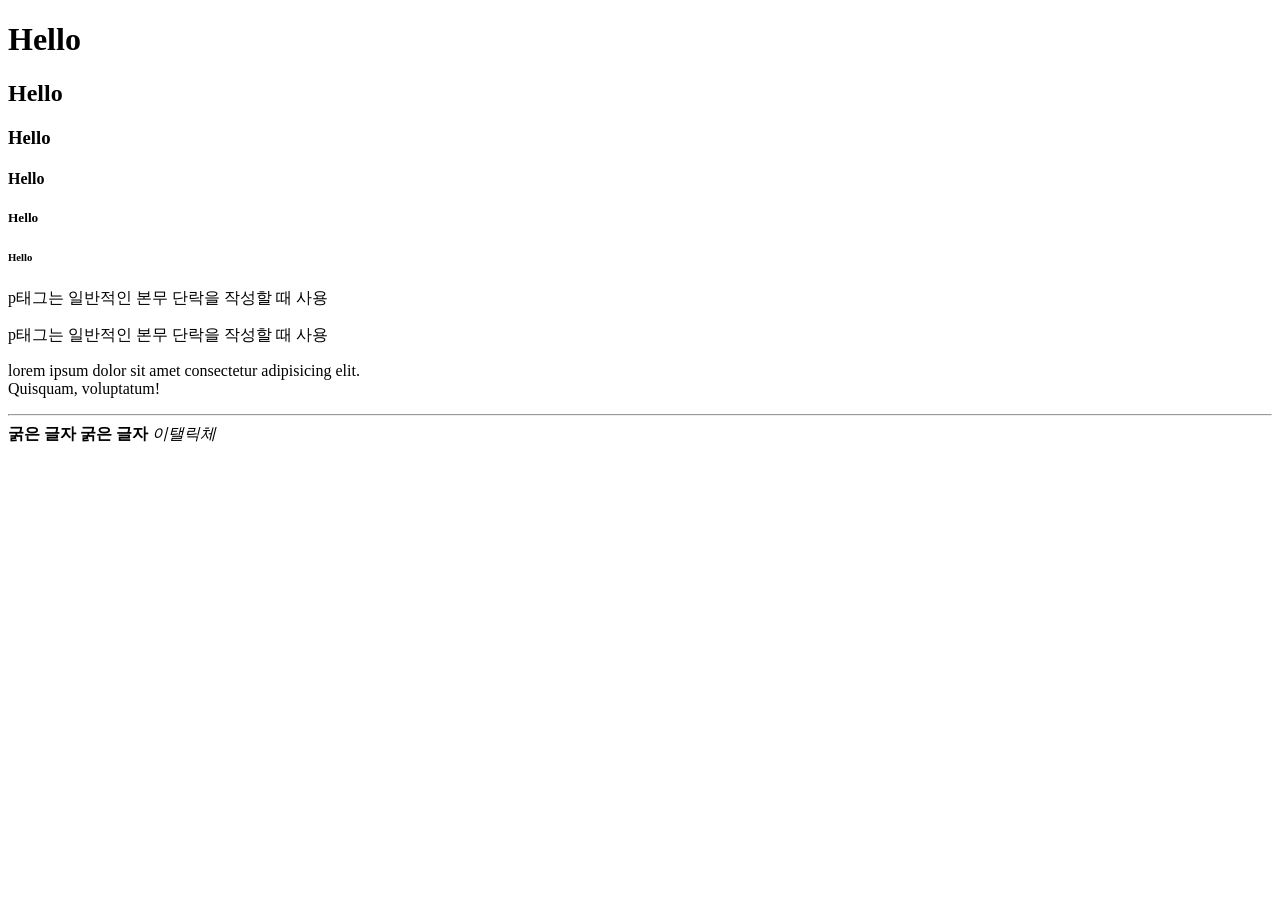
<file: 20260910/index.html>
<!DOCTYPE html>  <!-- 버전이 Html5임을 명시 -->
<html lang="en"> 
<head> <!-- head는 웹페이지의 정보가 들어가는 곳 -->
    <meta charset="UTF-8"> <!-- UTF-8 인코딩 전세계에서 문자가 잘 안깨짐 어딜가나 다 이것을 사용함 -->
    <meta name="viewport" content="width=device-width, initial-scale=1.0">
    <title>MY HOME</title> <!-- 페이지 제목 -->
</head>
<body>
    <h1>Hello</h1> <!-- h1~h6까지 제목을 나타내는 태그 h1이 가장 크고 h6이 가장 작음 -->
    <h2>Hello</h2> <!-- h태그를 잘 사용하지 않는다 CSS가지고 꾸미는게 더 디테일하고 이쁘게 꾸밀 수 있음 -->
    <h3>Hello</h3> 
    <h4>Hello</h4>
    <h5>Hello</h5>
    <h6>Hello</h6>

    <!-- p 일반적인 본무 단락을 작성할 때 사용 -->
    <p>p태그는 일반적인 본무 단락을 작성할 때 사용</p>
    <p>p태그는 일반적인 본무 단락을 작성할 때 사용</p>
    <p>lorem ipsum dolor sit amet consectetur adipisicing elit.<br> Quisquam, voluptatum!</p>

    <!--
    br
    강제로 줄 바꿈할때 사용하는 태그
    -->
    
    <!--
    hr
    수평선 만들때 사용. 나홀로 태그
    -->
    <hr>

    <!-- 
    strong
    글자를 굵게 만들때 사용
    -->
    <strong>굵은 글자</strong>

    <!-- 
    b
    글자를 굵게 만들때 사용
    -->
    <b>굵은 글자</b> <!-- strong과 b는 같은 기능을 하지만 strong은 의미론적 태그로써 글자가 굵은 이유를 나타낼 수 있음 -->

    <!--
    i
    이탤릭체로 변경ㅇ
    -->
    <i>이탤릭체</i>





</body>
</html>
</file>
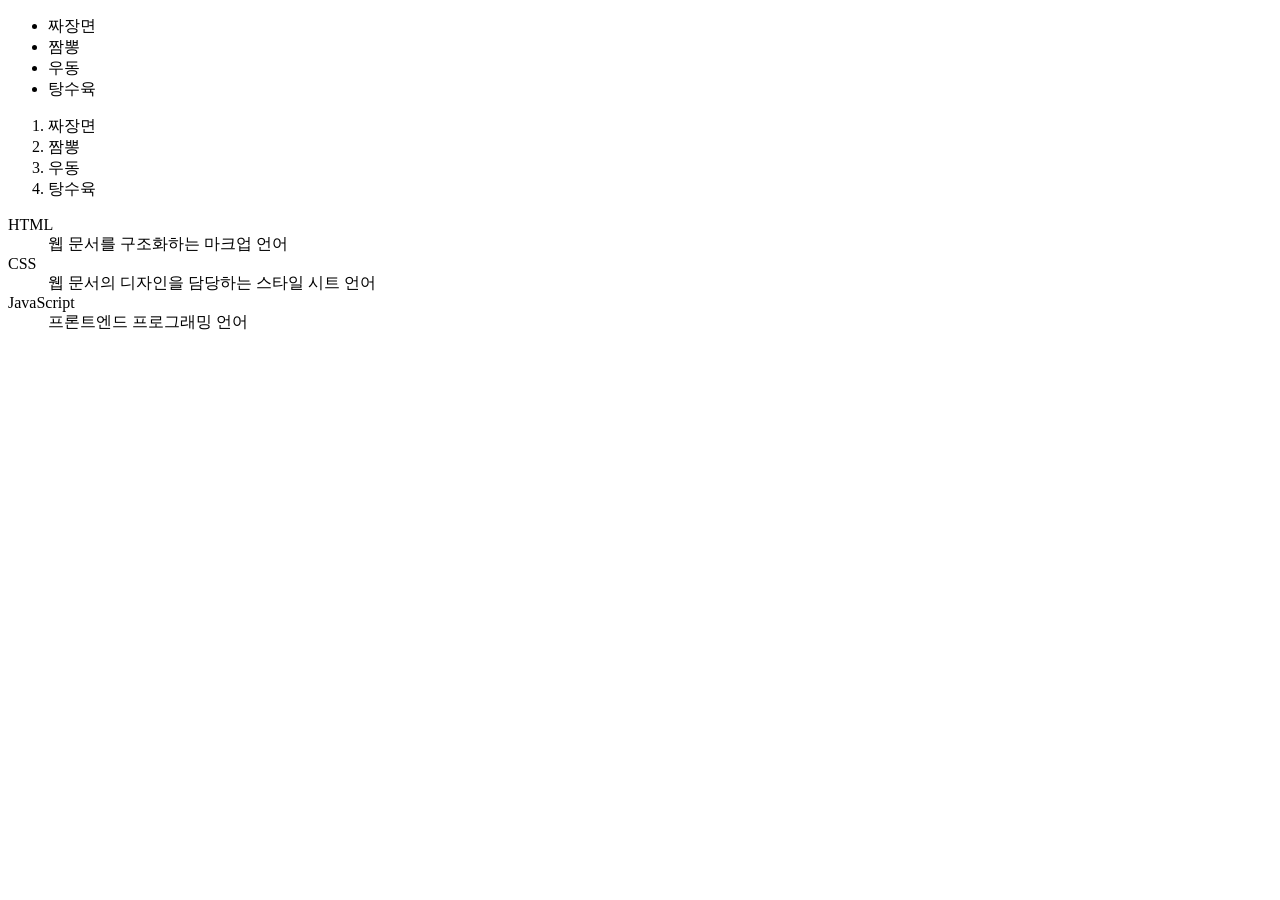
<file: 20260910/index03.html>
<!DOCTYPE html>
<html lang="en">
<head>
    <meta charset="UTF-8">
    <meta name="viewport" content="width=device-width, initial-scale=1.0">
    <title>INDEX03</title>
</head>
<body>

    <!-- 
    ul, ol, li - 목록(list)
    ul - 순서 없는 목록, ol - 순서 있는 목록, li - 목록 항
    많이 사용됨
    -->
    <ul>
        <li>짜장면</li>
        <li>짬뽕</li>
        <li>우동</li>
        <li>탕수육</li>
    </ul>

    <ol>
        <li>짜장면</li>
        <li>짬뽕</li>
        <li>우동</li>
        <li>탕수육</li>
    </ol>
    <!--
    dl, dt, dd - 정의 목록
    dl - 정의 목록, dt - 정의할 단어, dd - 정의할 내용
    요즘은 잘 사용하지 않음(한때 유행을 했었음.)
    -->
    <dl>
        <dt>HTML</dt>
        <dd>웹 문서를 구조화하는 마크업 언어</dd>

        <dt>CSS</dt>
        <dd>웹 문서의 디자인을 담당하는 스타일 시트 언어</dd>

        <dt>JavaScript</dt>
        <dd>프론트엔드 프로그래밍 언어</dd>
    </dl>

</body>
</html>
</file>
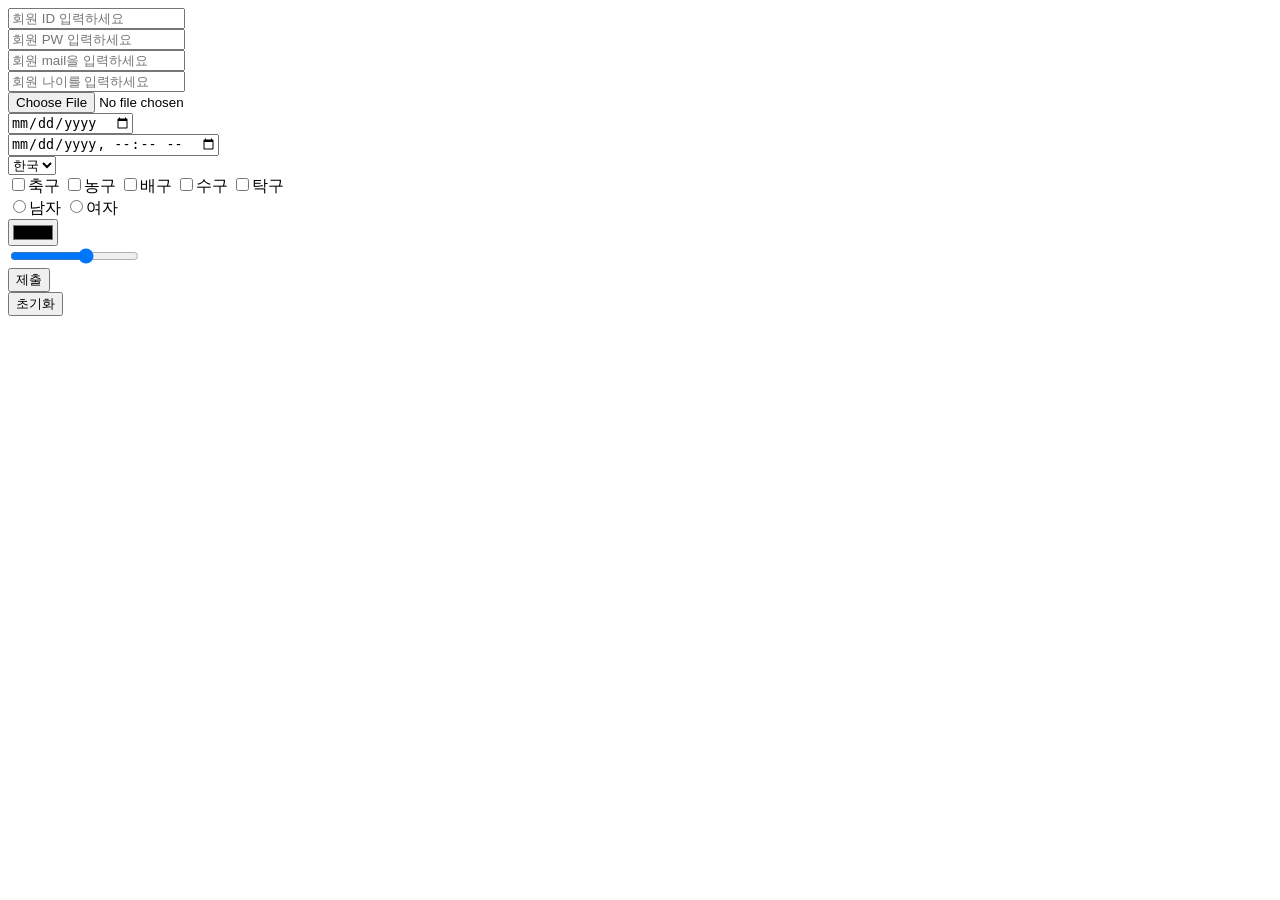
<file: 20260910/index04.html>
<!DOCTYPE html>
<html lang="en">
<head>
    <meta charset="UTF-8">
    <meta name="viewport" content="width=device-width, initial-scale=1.0">
    <title>INDEX04</title>
</head>
<body>
    <!-- 
    form(양식) 태그
    
    -->
    <form action = "서버url" method = "get/post"> 
        <!-- 중요한 속성 2가지 action, method
         action : 데이터를 전송할 주소를 지정
         method : 데이터를 전송할 방식 지정 (get, post) 
         get : 주소창에 데이터가 노출됨, 전송할 수 있는 데이터의 양이 제한적, 보안에 취약
         post : 주소창에 데이터가 노출되지 않음, 전송할 수 있는 데이터의 양이 제한적이지 않음, 보안에 강함
            form 태그 안에 있는 input 태그의 name 속성에 지정된 값이 서버로 전송됨
        action = "서버url" method = "get/post"
        -->
        <input type="text" placeholder="회원 ID 입력하세요"><br>
        <input type="password" placeholder="회원 PW 입력하세요"><br>
        <input type="email" placeholder="회원 mail을 입력하세요"><br>
        <input type="number" placeholder="회원 나이를 입력하세요"><br>
        <input type="file"><br> 
        <input type="date"><br>
        <input type="datetime-local"><br>
        <select>
            <option>한국</option>
            <option>미국</option>
            <option>영국</option>
            <option>일본</option>
            <option>중국</option>
        </select><br>
        <input type="checkbox">축구
        <input type="checkbox">농구
        <input type="checkbox">배구
        <input type="checkbox">수구
        <input type="checkbox">탁구<br>
        <input type="radio" name="gender">남자
        <input type="radio" name="gender">여자<br>
        <input type="color"><br>
        <input type="range" max="10" min="0" step="2" value="5"><br>
        <input type="submit" value="제출"><br>
        <input type="reset" value="초기화"><br>
    </form>
</body>
</html>
</file>
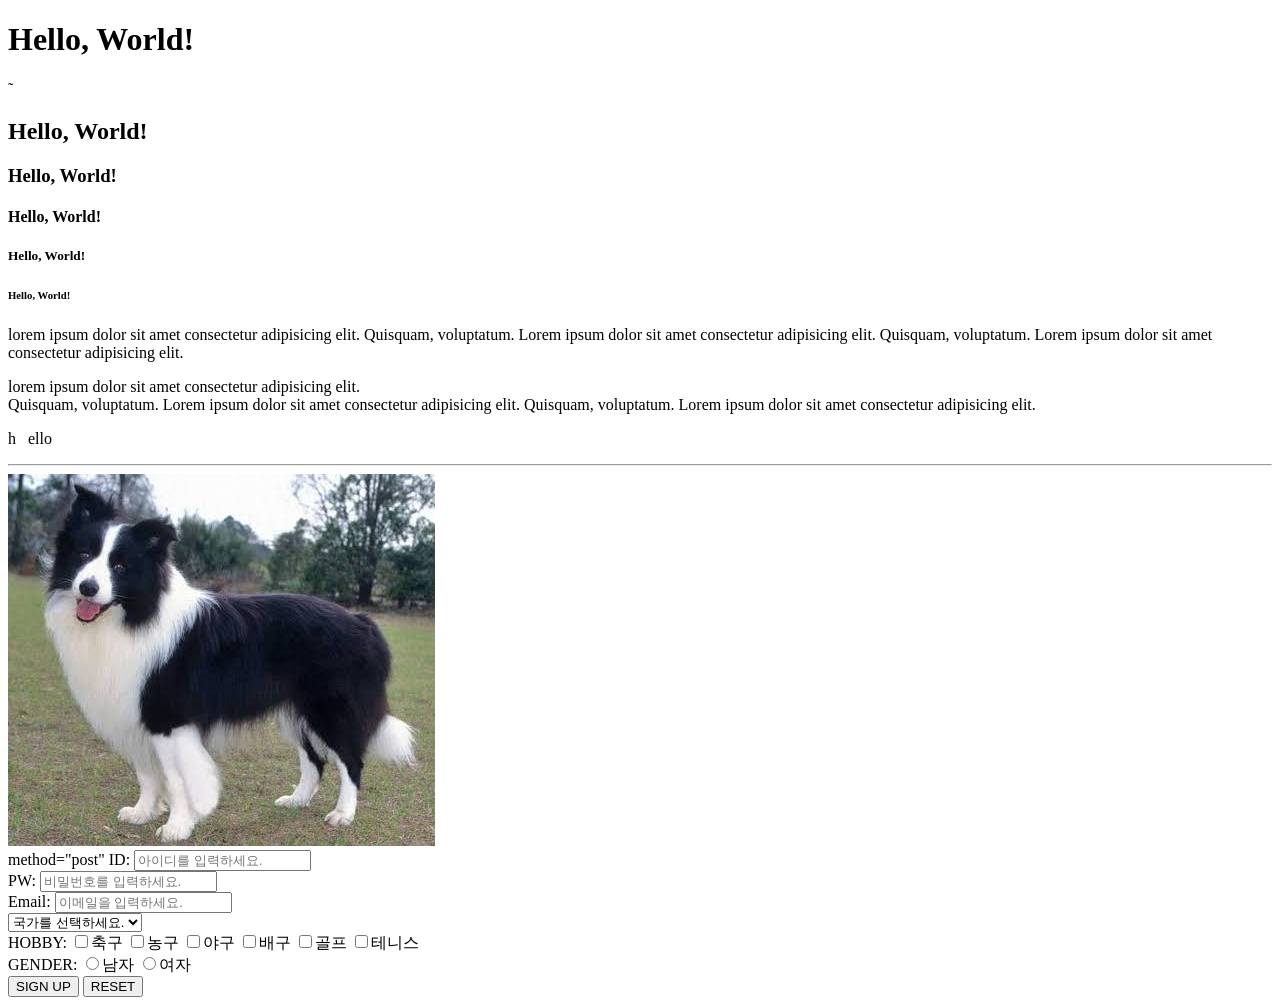
<file: 20260914/index01.html>
<!DOCTYPE html>
<html lang="en">
<head>
    <meta charset="UTF-8">
    <title>MY HOME</title>
</head>
<body> <!-- 화면의 99%가 이 body태그에서 작성이 된다 -->

    <!-- 텍스트 관련 태그 -->
    <h1>Hello, World!</h1>˜
    <h2>Hello, World!</h2>
    <h3>Hello, World!</h3>
    <h4>Hello, World!</h4>
    <h5>Hello, World!</h5>
    <h6>Hello, World!</h6>

    <!-- p 태그 문단 -->
    <p>lorem ipsum dolor sit amet consectetur adipisicing elit. Quisquam, voluptatum. Lorem ipsum dolor sit amet consectetur adipisicing elit. Quisquam, voluptatum. Lorem ipsum dolor sit amet consectetur adipisicing elit.</p>
    <p>lorem ipsum dolor sit amet consectetur adipisicing elit. <br>Quisquam, voluptatum. Lorem ipsum dolor sit amet consectetur adipisicing elit. Quisquam, voluptatum. Lorem ipsum dolor sit amet consectetur adipisicing elit.</p> 

    <p>h &nbsp;&nbsp;ello</p> 
    <!-- html에서는 스페이스바로 띄어쓰기를 여러번 해도 출력엔 한 칸 밖에 안 띄어진다. 그래서 &nbsp;를 사용한다. -->

    <!-- 가로 구분선 -->
    <hr>

    <!-- img 이미지 태그 -->
    <!-- 
    ./ : 현재 디렉토리
    ../ : 상위 디렉토리
    / : 루트 디렉토리
    ./img/dog.jpeg : 현재 디렉토리 안에 있는 img 폴더 안에 있는 dog.jpeg 파일
          -->
    <!-- alt : 이미지가 로드되지 않았을 때 표시될 텍스트 -->
    <!-- title : 이미지에 마우스를 올렸을 때 표시될 텍스트 -->
    <img src="./img/dog.jpeg" alt="이 사진은 보더콜리입니다." title="보더콜리">

    <!-- 양식 태그 -->
    <!-- 
    <form> : 양식을 생성하는 태그
    <input> : 입력 필드를 생성하는 태그
    type="text" : 텍스트 입력 필드
    placeholder="아이디를 입력하세요."> : 텍스트 입력란에 아무것도 없을때 표시되는 안내문구
     -->
    <form
        action="http://www.naver.com/member/">
        method="post"
        <!-- post는 보안에 강하다. 큰 데이터를 전송할 때 사용 -->
        <!-- get은 보안에 취약하다. 작은 데이터를 전송할 때 사용 -->
        ID: <input type="text" placeholder="아이디를 입력하세요."><br>
        PW: <input type="password" placeholder="비밀번호를 입력하세요."><br>
        Email: <input type="email" placeholder="이메일을 입력하세요."><br>
        <!-- @가 있어야 유효한 이메일 주소로 판단하기 때문에 없으면 유효하지 않은 주소로 판단 -->
        <select>
            <option value="0">국가를 선택하세요.</option>
            <option value="1">한국</option>
            <option value="2">마국</option>
            <option value="3">영국</option>
        </select>
        <br>
        <!-- 맥기준 option + command + 방향키 = 같은 줄을 한번에 입력할 수 있음 -->
        HOBBY: 
        <input type="checkbox" name="hobby">축구
        <input type="checkbox" name="hobby">농구
        <input type="checkbox" name="hobby">야구
        <input type="checkbox" name="hobby">배구
        <input type="checkbox" name="hobby">골프
        <input type="checkbox" name="hobby">테니스
        <br>
        GENDER:
        <input type="radio" name="gender">남자
        <input type="radio" name="gender">여자 
        <br>
        <input type="submit" value="SIGN UP"> 
        <!-- submit 입력한 데이터가 서버로 전송됨. 서버의 주소는 form 태그의 action 속성에서 지정 -->
        <input type="reset" value="RESET">


    </form>


</body>
</html>
</file>
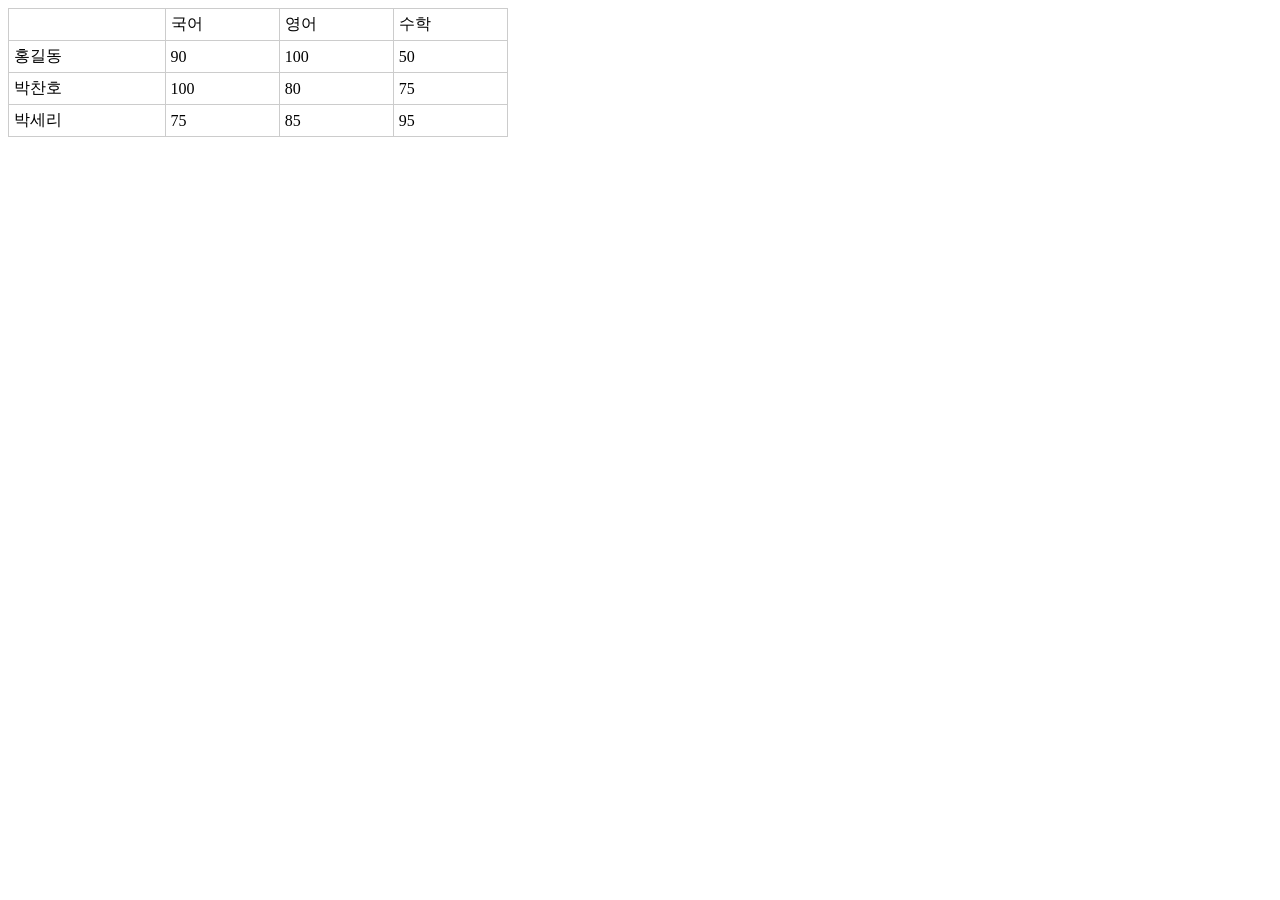
<file: 20260914/index02-1.html>
<!DOCTYPE html>
<html lang="en">
<head>
    <meta charset="UTF-8">
    <title>INDEX 02-1</title>
    <style>
        table {
            border-collapse: collapse; /* 테이블의 선을 겹치게 함 */
            width: 500px; /* 테이블의 너비를 500px로 지정 */
        }
        td {
            border: 1px solid #ccc; /* 테이블의 선을 회색으로 지정 */
            padding: 5px; /* 셀 내부의 여백을 설정 */
        }
    </style>
</head>
<body>
    <table>
        <tr>
            <td></td>
            <td>국어</td>
            <td>영어</td>
            <td>수학</td>
        </tr>
        <tr>
            <td>홍길동</td>
            <td>90</td>
            <td>100</td>
            <td>50</td>
        </tr>        
        <tr>
            <td>박찬호</td>
            <td>100</td>
            <td>80</td>
            <td>75</td>
        </tr>        
        <tr>
            <td>박세리</td>
            <td>75</td>
            <td>85</td>
            <td>95</td>
        </tr>
    </table>
</body>
</html>
</file>
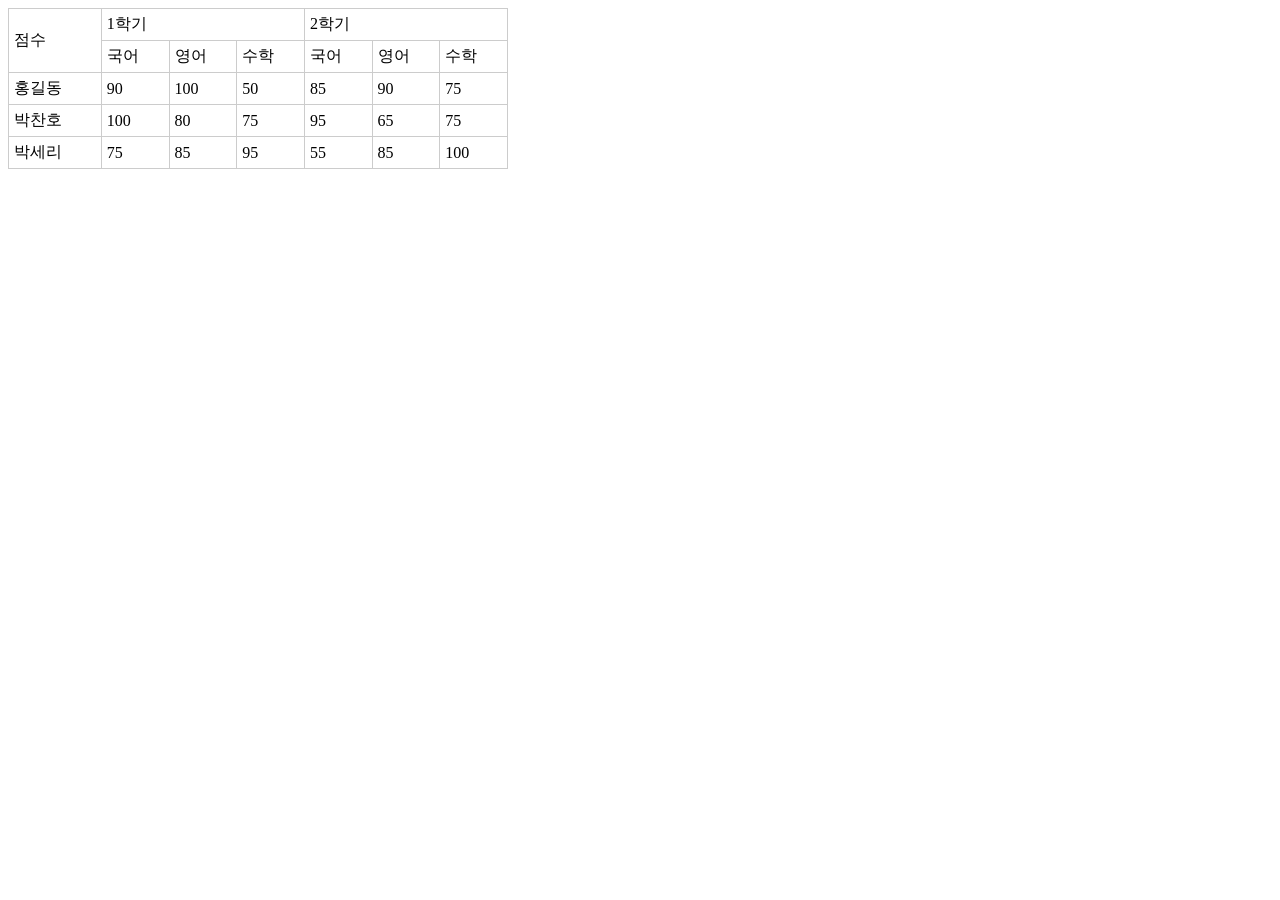
<file: 20260914/index02-2.html>
<!DOCTYPE html>
<html lang="en">
<head>
    <meta charset="UTF-8">
    <title>INDEX 02-1</title>
    <style>
        table {
            border-collapse: collapse; /* 테이블의 선을 겹치게 함 */
            width: 500px; /* 테이블의 너비를 500px로 지정 */
        }
        td {
            border: 1px solid #ccc; /* 테이블의 선을 회색으로 지정 */
            padding: 5px; /* 셀 내부의 여백을 설정 */
        }
    </style>
</head>
<body>
    <table>
        <tr>
            <td rowspan="2">점수</td> <!-- rowspan : 열로 셀 병합 -->
            <td colspan="3">1학기</td> <!-- colspan : 행으로 셀 병합 -->
            <td colspan="3">2학기</td>
        </tr>
        <tr>
            <td>국어</td>
            <td>영어</td>
            <td>수학</td>
            <td>국어</td>
            <td>영어</td>
            <td>수학</td>
        </tr>
        <tr>
            <td>홍길동</td>
            <td>90</td>
            <td>100</td>
            <td>50</td>
            <td>85</td>
            <td>90</td>
            <td>75</td>
        </tr>        
        <tr>
            <td>박찬호</td>
            <td>100</td>
            <td>80</td>
            <td>75</td>
            <td>95</td>
            <td>65</td>
            <td>75</td>
        </tr>        
        <tr> 
            <td>박세리</td>
            <td>75</td>
            <td>85</td>
            <td>95</td>
            <td>55</td>
            <td>85</td>
            <td>100</td>
        </tr>
    </table>


</body>
</html>
</file>
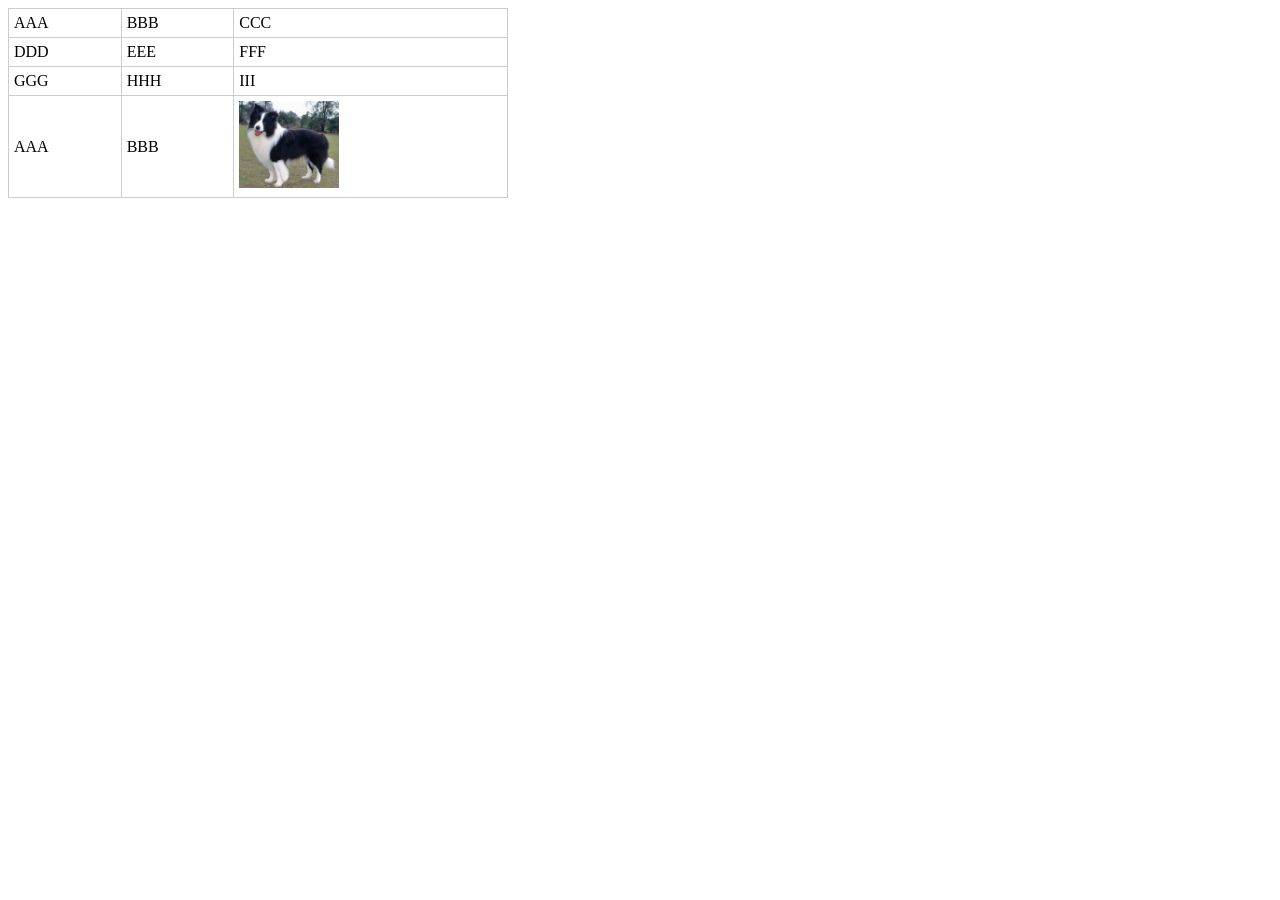
<file: 20260914/index02.html>
<!DOCTYPE html>
<html lang="en">
<head>
    <meta charset="UTF-8">
    <title>INDEX 02</title>
    <style>
        table {
            border-collapse: collapse; /* 테이블의 선을 겹치게 함 */
            width: 500px; /* 테이블의 너비를 500px로 지정 */
        }
        td {
            border: 1px solid #ccc; /* 테이블의 선을 회색으로 지정 */
            padding: 5px; /* 셀 내부의 여백을 설정 */
        }
    </style>
</head>
<body>
    <!-- 표( == 엑셀에서 표)를 만드는 태그 -->
    <!-- 선을 넣고 싶으면 border="1" 근데 디자인이 깔끔하지 않음 CSS로 대부분 대체함 -->
    <table>
        <!-- 
        <thead> 표의 제목을 만드는 태그, 유치해서 거의 사용되지 않음
            <tr> tr은 행을 만드는 태그
                <th>열제목1</th> h는 열을 만드는 태그
                <th>열제목2</th>
                <th>열제목3</th>
            </tr>
        </thead>  
        -->

        <tbody> <!-- 표의 내용을 만드는 태그 -->
        <tr> <!-- tr을 먼저 만들고 td를 입력 -->
            <td>AAA</td> <!-- 1행 1열이 만들어짐 -->
            <td>BBB</td> <!-- 1행 2열이 만들어짐 -->
            <td>CCC</td> <!-- 1행 3열이 만들어짐 -->
        </tr> <!-- 1행이 만들어짐 -->

        <tr>
            <td>DDD</td> <!-- 2행 1열이 만들어짐 -->
            <td>EEE</td> <!-- 2행 2열이 만들어짐 -->
            <td>FFF</td> <!-- 2행 3열이 만들어짐 -->
        </tr> <!-- 2행이 만들어짐 -->
        
        <tr>
            <td>GGG</td> <!-- 3행 1열이 만들어짐 -->
            <td>HHH</td> <!-- 3행 2열이 만들어짐 -->
            <td>III</td> <!-- 3행 3열이 만들어짐 -->
        </tr> <!-- 3행이 만들어짐 -->

        <tr>
            <td>AAA</td> <!-- 4행 1열이 만들어짐 -->
            <td>BBB</td> <!-- 4행 2열이 만들어짐 -->
            <td>
                <img src="./img/dog.jpeg" alt="이 사진은 보더콜리입니다." title="보더콜리" width="100px">
            </td> <!-- 4행 3열이 만들어짐 -->
        </tr> <!-- 4행이 만들어짐 -->
    </tbody>
</table>

</body>
</html>
</file>
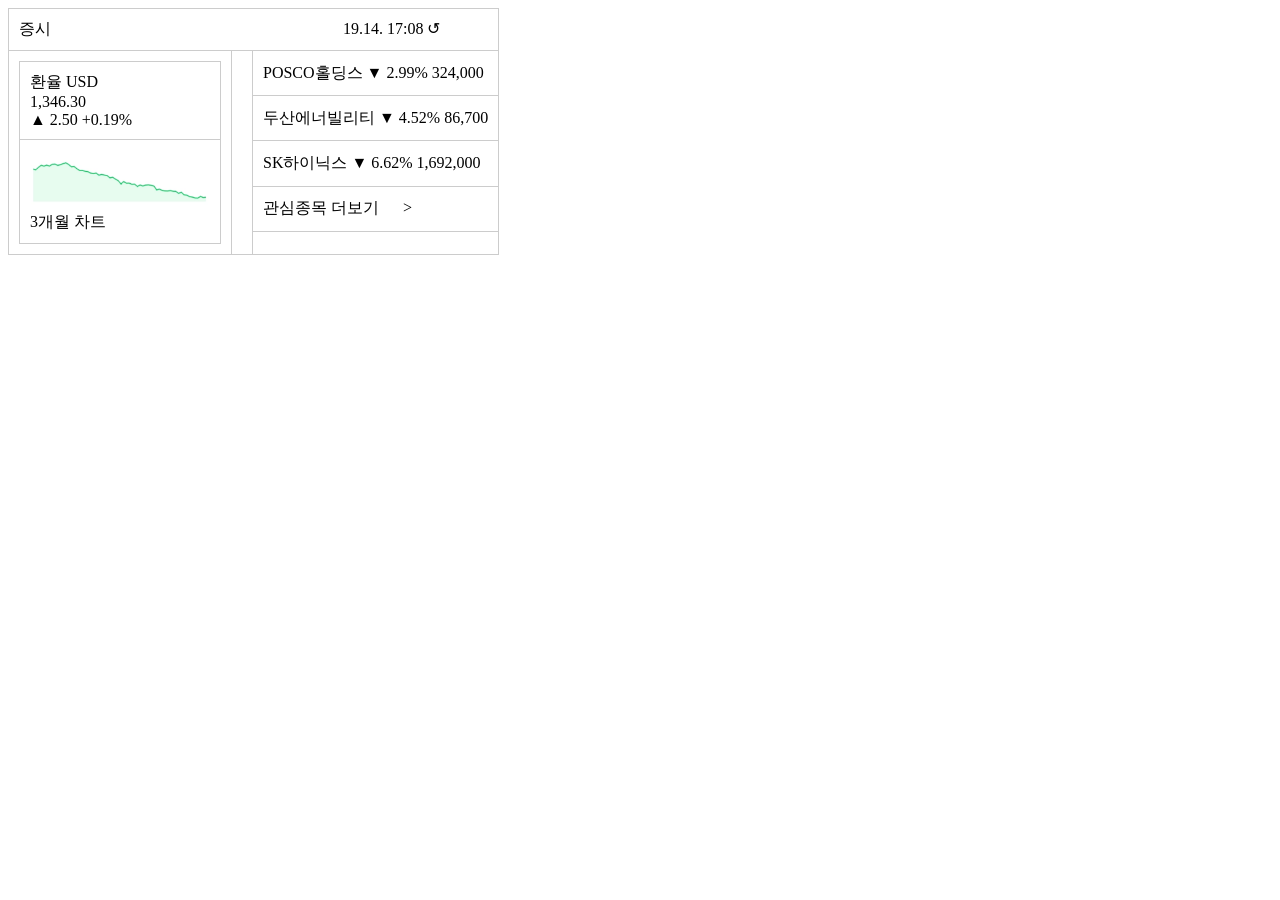
<file: 20260914/index03.html>
<!DOCTYPE html>
<html lang="en">
<head>
    <meta charset="UTF-8">
    <title>Document</title>
    <style>
        table {
            border-collapse: collapse; /* 테이블의 선을 겹치게 함 */
        }
        td {
            border: 1px solid #ccc; /* 테이블의 선을 회색으로 지정 */
            padding: 10px; /* 셀 내부의 여백을 설정 */
        }
        
    </style>
    
    
</head>
<body>
    <table>
        <tr>
            <td colspan="3">
                증시 
                &nbsp;&nbsp;&nbsp;&nbsp;&nbsp;&nbsp;&nbsp;&nbsp;
                &nbsp;&nbsp;&nbsp;&nbsp;&nbsp;&nbsp;&nbsp;&nbsp;
                &nbsp;&nbsp;&nbsp;&nbsp;&nbsp;&nbsp;&nbsp;&nbsp;
                &nbsp;&nbsp;&nbsp;&nbsp;&nbsp;&nbsp;&nbsp;&nbsp;
                &nbsp;&nbsp;&nbsp;&nbsp;&nbsp;&nbsp;&nbsp;&nbsp;
                &nbsp;&nbsp;&nbsp;&nbsp;&nbsp;&nbsp;&nbsp;&nbsp;
                &nbsp;&nbsp;&nbsp;&nbsp;&nbsp;&nbsp;&nbsp;&nbsp;
                &nbsp;&nbsp;&nbsp;&nbsp;&nbsp;&nbsp;&nbsp;&nbsp;
                19.14. 17:08 ↺
            </td>

        </tr>
        <tr>
            <td rowspan="5">
                <table>
                    <tr>
                        <td>
                            환율 USD<br>
                            1,346.30<br>
                            ▲ 2.50 +0.19%                        
                        </td>
                    </tr>
                    <tr>
                        <td>
                            <img src="./img/USD.png" alt="환율 그래프" title="환율 그래프" width="180px"><br>
                            3개월 차트
                        </td>
                    </tr>        
                </table>
            </td>
            <td rowspan="5"></td>
            <td>POSCO홀딩스 ▼ 2.99% 324,000</td>
        </tr>

        <tr>
            <td>두산에너빌리티 ▼ 4.52% 86,700</td>
        </tr>

        <tr>
            <td>SK하이닉스 ▼ 6.62% 1,692,000</td>
        </tr>

        <tr>
            <td>관심종목 더보기 &nbsp;&nbsp;&nbsp;&nbsp; > </td>
        </tr>

        <tr>
            <td></td>
        </tr>     
    </table>
</body>
</html>
</file>
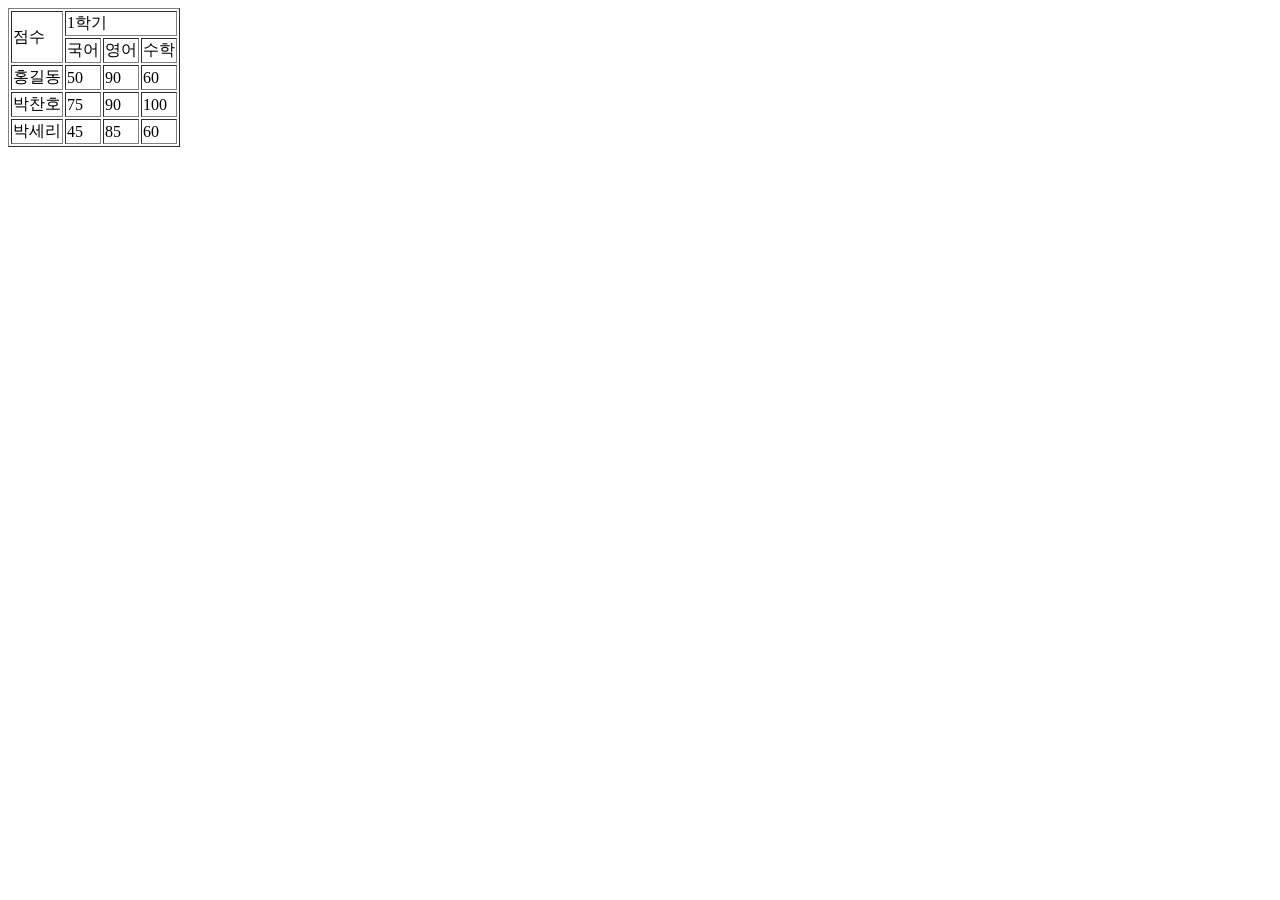
<file: 20260915/index01.html>
<!DOCTYPE html>
<html lang="en">
<head>
    <meta charset="UTF-8">
    <title>INDEX01</title>
    <style>
    </style>
</head>
<body>
    <table border="1">
        <tr>
            <td rowspan="2">점수</td>
            <td colspan="3">1학기</td>
 
        </tr>
        <tr>
            <td>국어</td>
            <td>영어</td>
            <td>수학</td>
        </tr>
        <tr>
            <td>홍길동</td>
            <td>50</td>
            <td>90</td>
            <td>60</td>
        </tr>
        <tr>
            <td>박찬호</td>
            <td>75</td>
            <td>90</td>
            <td>100</td>
        </tr>
        <tr>
            <td>박세리</td>
            <td>45</td>
            <td>85</td>
            <td>60</td>
        </tr>
    </table>
</body>
</html>
</file>
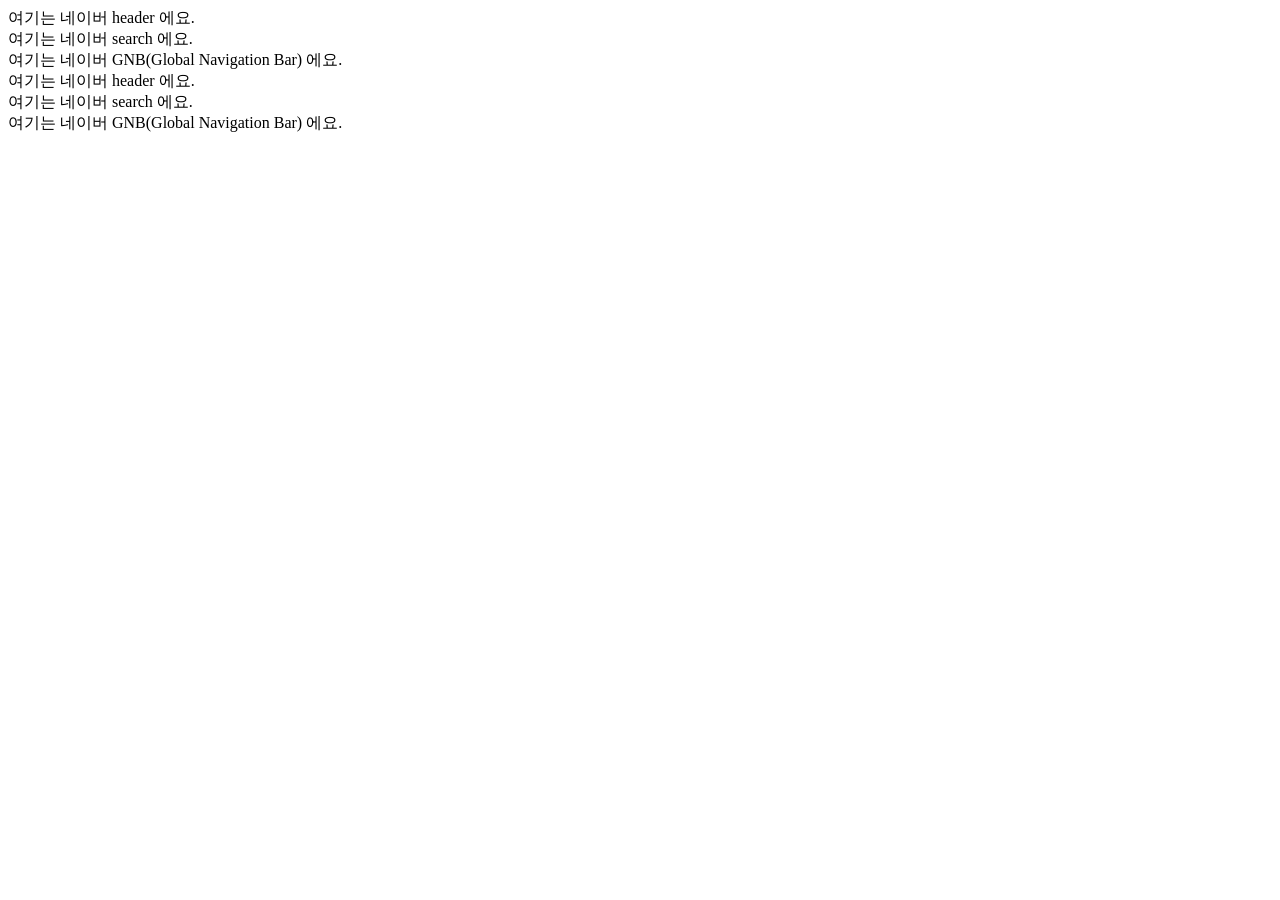
<file: 20260915/index02.html>
<!DOCTYPE html>
<html lang="en">
<head>
    <meta charset="UTF-8">

    <title>INDEX02</title>
</head>
<body>
    <!-- 공간을 분할하는 태그 = div 세로로는 분할 수 없음. 가로로만 분할 가능. 레이아웃을 구성하는 데 사용됨. 현업에서 제일많이 사용됨. -->
    <!-- div는 block 요소이므로 width를 지정하지 않으면 화면 전체를 차지함. -->
    <!-- div는 table과 달리 공간을 분할하는 용도로만 사용. table은 table안에 table을 계속 생성해야함. 유지보수차원에서 좋지 않음. -->
    <div>
        여기는 네이버 header 에요.
    </div>
    <div>
        여기는 네이버 search 에요.
    </div>
    <div>
        여기는 네이버 GNB(Global Navigation Bar) 에요.
    </div>
    <!-- 공간 분할 태그 = 시멘틱태그 공간에다가 의미를 부여한 태그. 각 사이트마다의 검색엔진은 그 사이트의 글을 쫙 읽을 것이다. 근데 검색엔진은 검색에 관련된 정보만 읽는다. 그래서 분할을 시켜두면 검색엔진
     입장에서 타이틀은 이름이구나 ㅁㅁ, 검색은 검색이구나, GNB는 메뉴구나 라고 인식할 수 있음. 베너는 읽을 필요가 없으면 바로 넘어감. 검색엔진이 좀 더 사이트를 더 잘 이해할 수 있도록
     편하게 할려고 시멘틱태그를 사용함. div로 되어있으면 처음부터 다 읽음. (SEO에 더 잘 걸릴려면 시멘틱태그를 사용해야 함.)-->
    <!-- header, search, nav, main, article, section, aside, footer -->
    <header>
        여기는 네이버 header 에요.
    </header>

    <serch>
        여기는 네이버 search 에요.
    </serch>
    <nav>
        여기는 네이버 GNB(Global Navigation Bar) 에요.
    </nav>


</body>
</html>
</file>
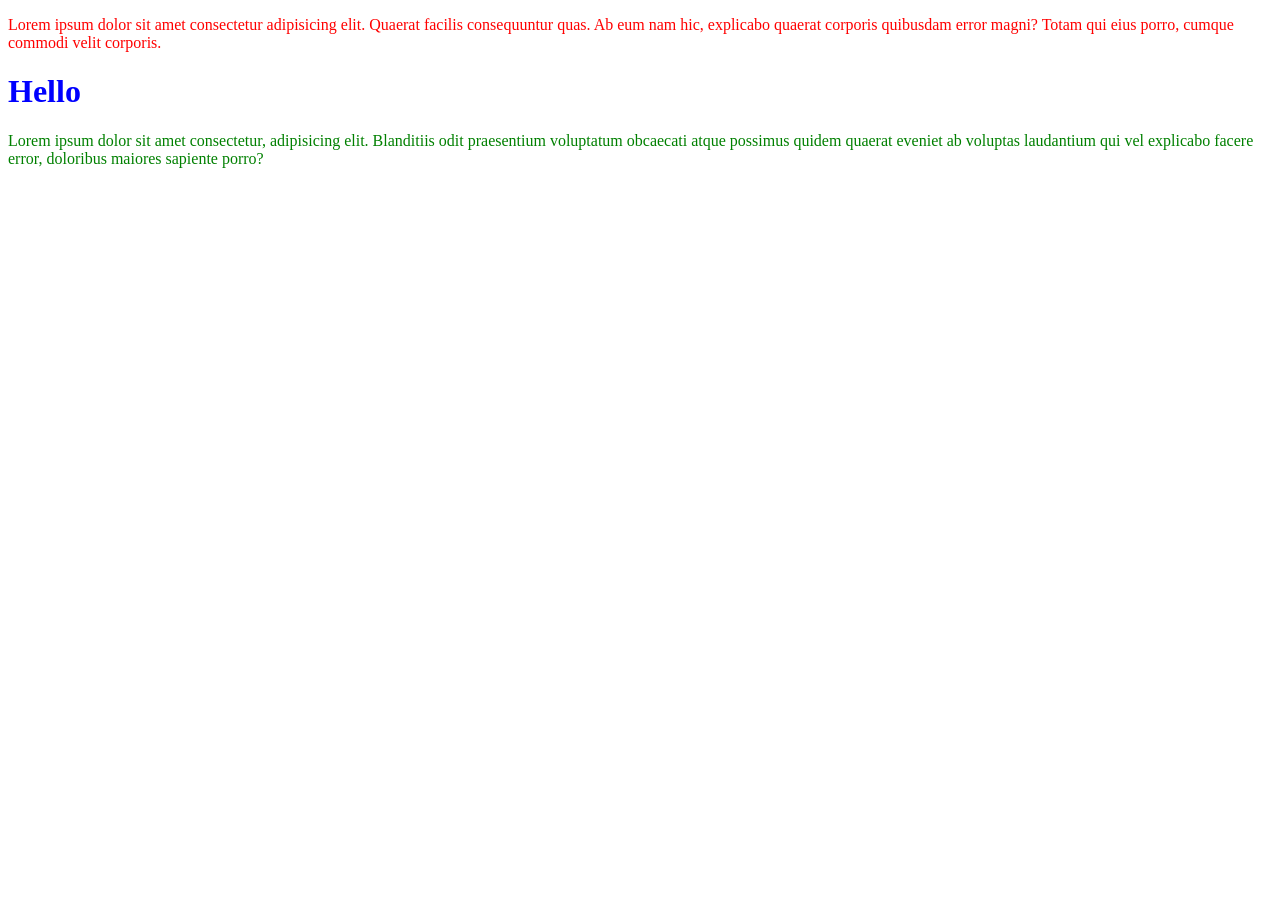
<file: 20260915/index03.html>
<!DOCTYPE html>
<html lang="en">
<head>
    <meta charset="UTF-8">
    <title>INDEX03</title>
    <!-- 2. CSS 사용 방법 : 내부 스타일(head 태그 내부에 스타일태그 삽입) -->
    <style>
        h1 {
            color: blue;
        }
    </style>

    <!-- 3. CSS 사용 방법 : 외부 파일을 사용 -->
     <link href="./index03.css" rel="stylesheet" type="text/css"> 
     <!-- 바이너리파일 : 이미지, 음악 등등 text파일 : 텍스트로 되어있는 것. -->
</head>
<body>
    <!-- 1. CSS 사용 방법 : 인라인방식(태그에다가 직접 CSS 코드를 입력) -->
    <p style="color: red;">Lorem ipsum dolor sit amet consectetur adipisicing elit. Quaerat facilis consequuntur quas. Ab eum nam hic, explicabo quaerat corporis quibusdam error magni? Totam qui eius porro, cumque commodi velit corporis.</p>
    <h1>Hello</h1>
    <div>
        Lorem ipsum dolor sit amet consectetur, adipisicing elit. Blanditiis odit praesentium voluptatum obcaecati atque possimus quidem quaerat eveniet ab voluptas laudantium qui vel explicabo facere error, doloribus maiores sapiente porro?
    </div>
</body>
</html>
</file>
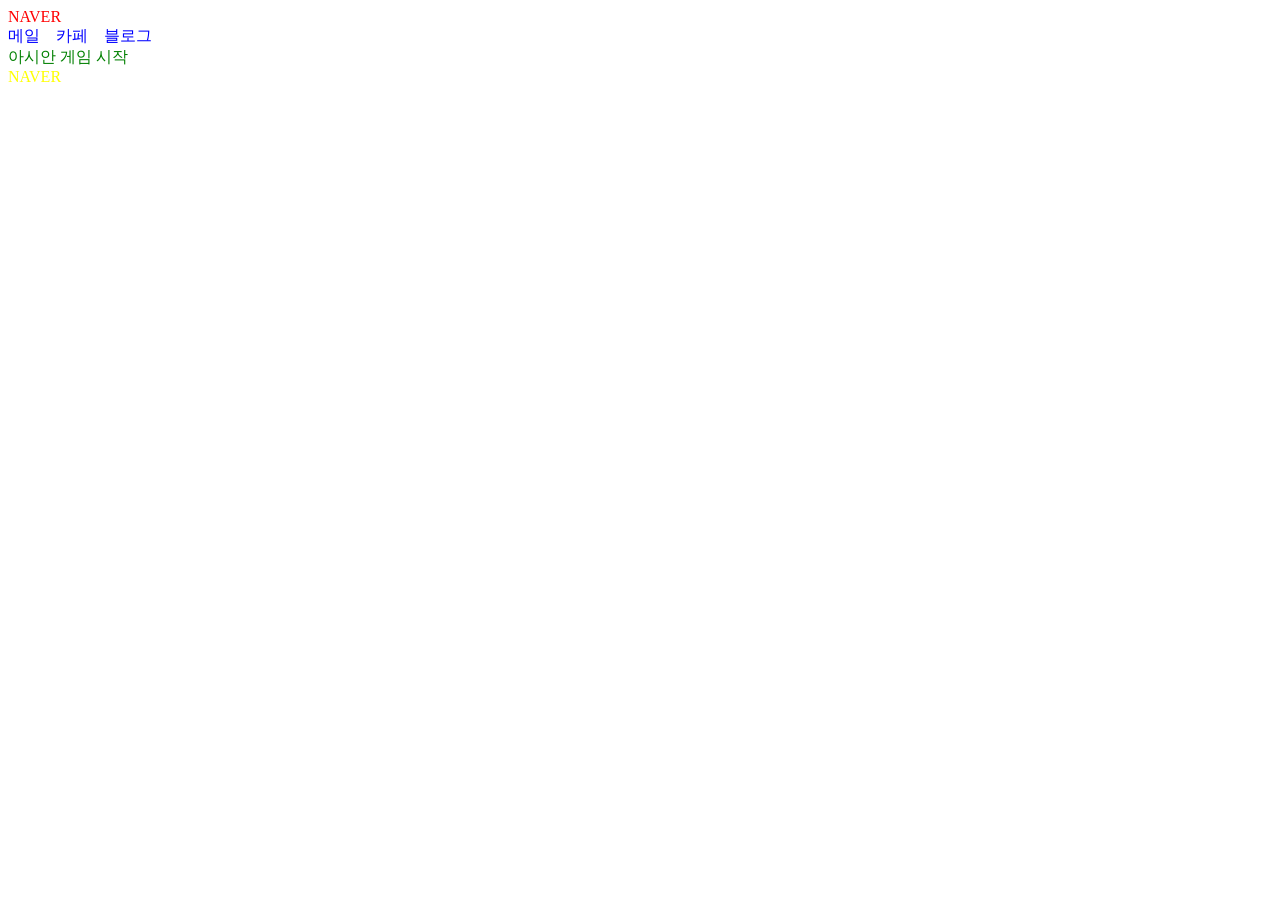
<file: 20260915/index04.html>
<!DOCTYPE html>
<html lang="en">
<head>
    <meta charset="UTF-8">
    <title>INDEX04</title>
    <!-- CSS 사용 두 번째 방법 : 내부 스타일 -->
    <style>
        nav {
            color : blue;
        }
    </style>
    <!-- CSS 사용 세 번째 방법 : 외부 파일 -->
    <link href="./index04.css" rel="stylesheet" type="text/css">
</head>
<body>
    <!-- 1. CSS사용 첫 번째 : 인라인 방식 -->
    <header style="color:red">
        NAVER
    </header>

    <nav>
        메일 &nbsp;&nbsp; 카페 &nbsp;&nbsp; 블로그
    </nav>

    <section>
        아시안 게임 시작
    </section>

    <footer>
        NAVER
    </footer>

</body>
</html>
</file>
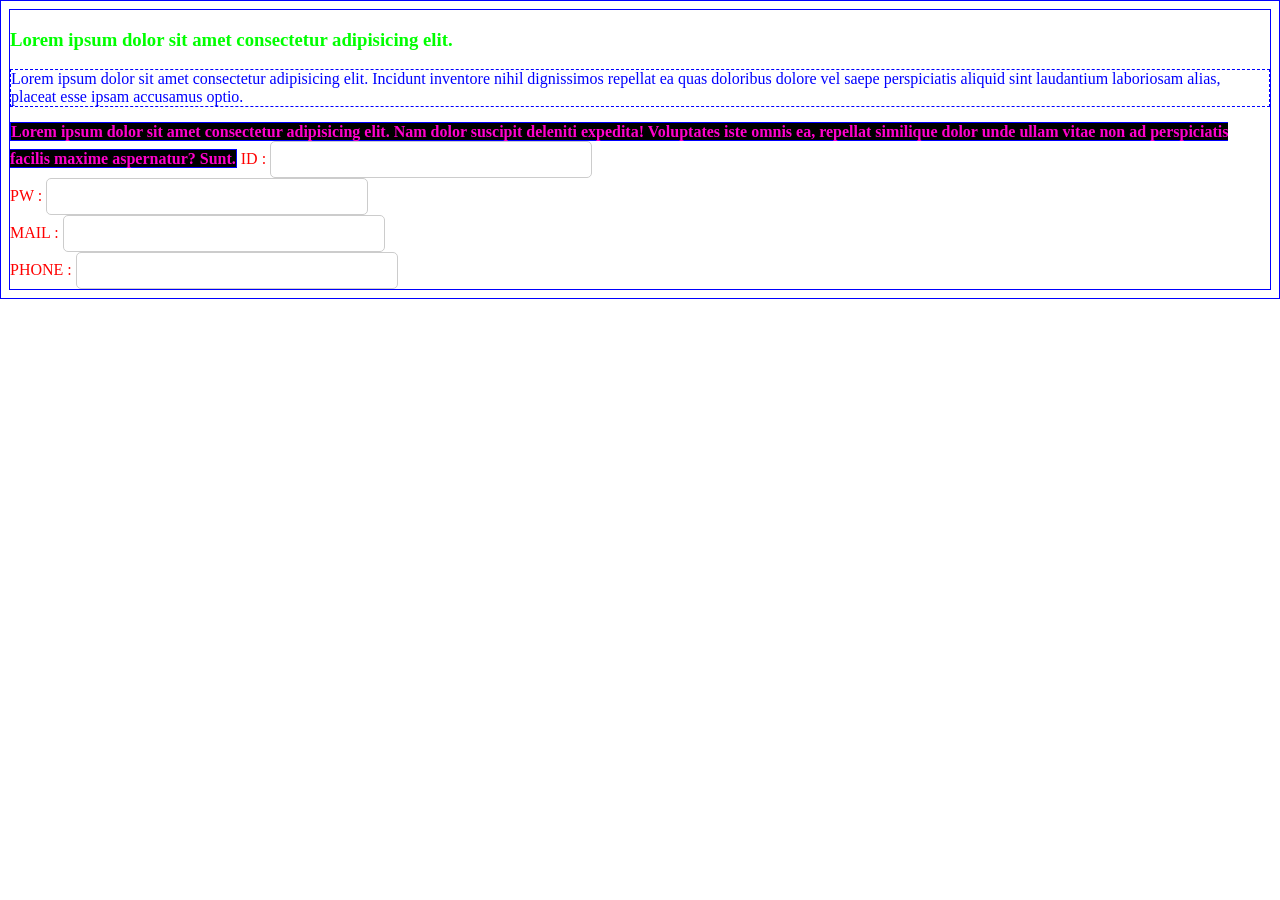
<file: 20260915/index05.html>
<!DOCTYPE html>
<html lang="en">
<head>
    <meta charset="UTF-8">
    <title>INDEX05</title>

    <link href="./index05.css" rel="stylesheet" type="text/css">

</head>
<body>
    <!-- 태그 : h3, p, b
        element : <h3>Lorem ipsum dolor sit amet consectetur adipisicing elit. </h3>
                  태그에 의해서 렌더링된 모든 줄.
    -->
    <h3>Lorem ipsum dolor sit amet consectetur adipisicing elit. </h3>
    <p>Lorem ipsum dolor sit amet consectetur adipisicing elit. Incidunt inventore nihil dignissimos repellat ea quas doloribus dolore vel saepe perspiciatis aliquid sint laudantium laboriosam alias, placeat esse ipsam accusamus optio.</p>
    <b>Lorem ipsum dolor sit amet consectetur adipisicing elit. Nam dolor suscipit deleniti expedita! Voluptates iste omnis ea, repellat similique dolor unde ullam vitae non ad perspiciatis facilis maxime aspernatur? Sunt.</b>

    ID : <input type="text"><br>
    PW : <input type="text"><br>
    MAIL : <input type="text"><br>
    PHONE : <input type="text"><br>

</body>
</html>
</file>
<file: 20260915/index03.css>
div {
    color: green;
}
</file>
<file: 20260915/index04.css>
section {
    color: green;
}

footer {
    color: yellow;
}
</file>
<file: 20260915/index05.css>
/* 
    선택자 1. 전체 선택자
    선택자 {
        속성: 속성값;
    } ({})는 코드 블럭이다.
*/
/* *{} 이거는 head든 body든 html 안에 있는 모든 원소를 전부 선택한다는 의미이다. */
* {
    /* 
    16진수 색상 코드값 2가지 방식.
    RGB(빛으로 우리 눈에 전달 되야할 때) red, green, blue 256단계의 색.
    (255, 0, 0) = 100% 빨강색, 16진수로 변경(255=ff, 0=00, 0=00) = ff0000 = red 같을때는 f00으로 줄일 수 있음.
    colorpicker 사용하면 쉽게 찾을 수 있음.
    CMYK(인쇄할때 쓰는 색을 표현하는 방식, 물감) cyan blue(청록), magenta(자홍), yellow(노랑), key/black(검정)
    */
    color: #ff0000; /* 전체 모두 빨간색으로 (red라고 하면 안됨 16진수 변환값으로 해야함)*/ 
    /* color: #0000ff; 파란색으로 */
    /* color: #0000ff;  */
    border: 1px solid #0000ff; /* border = 테두리, solid = 실선 */
}
/* 
    선택자 2: 태그 선택자
*/
h3 {
    color: #00ff00;
    border: 0px;
}

p {
    color: #0000ff;
    border: 1px dashed #0000ff; /* dashed = 점선 */
}

b {
    color: #ff00cc;
    background-color: #000000;
}

input {
    width: 300px;
    border: 1px solid #ccc;
    padding: 10px;
    border-radius: 5px;
}
/* 각 회사는 Common CSS 라는 파일이 있어서 정해둔 디자인이 있다 */
</file>
